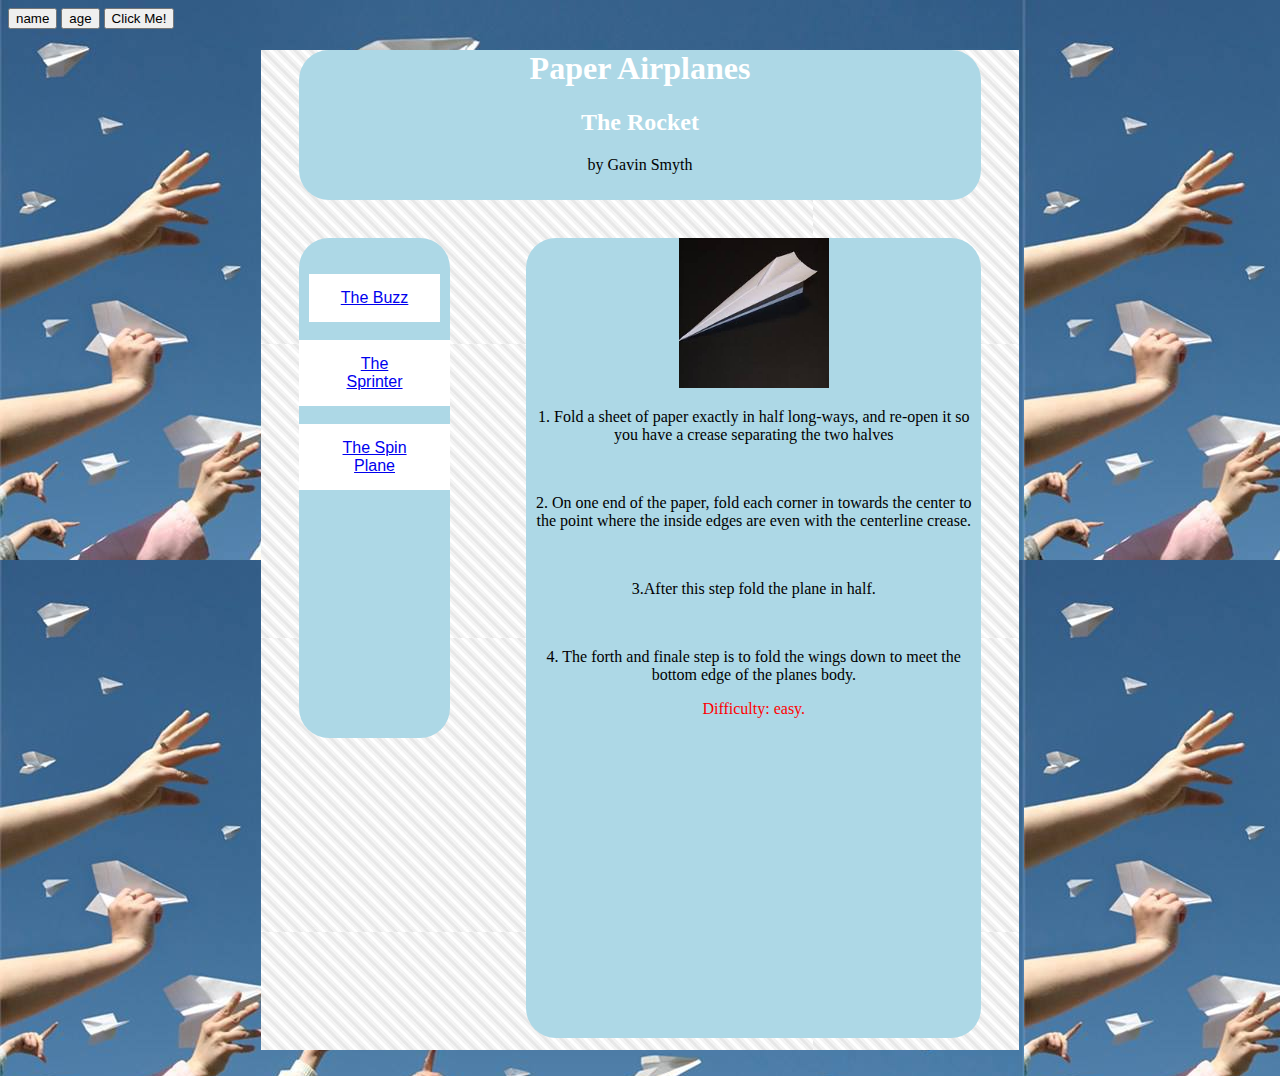
<file: index.html>
<!DOCTYPE html>
<html>
	<head>
		<link rel="stylesheet" type="text/css" href="style.css">
		<title>Paper Airplanes</title>
	</head>
	<body background="tom.png">
		<button onmouseover=popup1();>
			name
		</button>
		<button onmouseover=popup2();>
			age
		</button>
		<p id="demo" style="display:none">Alri Sam</p>

		<button type="button" onclick="document.getElementById('demo').style.display='block'">Click Me!</button>
		
	<script type="text/javascript">
		
	var age=parseInt(prompt("what is your age?"));
	var name=prompt("what is your name?");
		alert("welcome "+name);
		
	if(age=>18){
		alert("You can see the paper airplanes there sam");
	}
	else{
		("bye");
	}
	
	function popup1(){
			alert(name);
		}
		function popup2(){
			alert(age);
		}
	</script>
	<div id="wrapper" >
	
		<div id="ed">
		<h1>Paper Airplanes</h1>
		<h2>The Rocket</h2>
		<p>by Gavin Smyth</p>
		</div>
		
		<div id="sam" >
		<br><br>
		<button class="button"><a href="TheBuzz.html">The Buzz</a></button>
		<br><br>
		<button class="button"><a href="TheSprinter.html">The Sprinter</a></button>
		<br><br>
		<button class="button"><a href="TheSpinPlane.html">The Spin Plane</a></button>
		</div>
		<div id="hi">
		<img src="lol.jpg" alt="paper airplane" height="150px" width="150px";>
		<p>1. Fold a sheet of paper exactly in half long-ways, and re-open it so you have a crease separating the two halves</p>
		 <br>
		<p>2. On one end of the paper, fold each corner in towards the center to the point where the inside edges are even with the centerline crease.</p>
		<br>
		<p>3.After this step fold the plane in half.</p>
		<br>
		<p>4. The forth and finale step is to fold the wings down to meet the bottom edge of the planes body.</p>
		<p class="cye">Difficulty: easy.</p>
		</div>
	
	</div>
	
	
	
	</body>
</html>
</file>
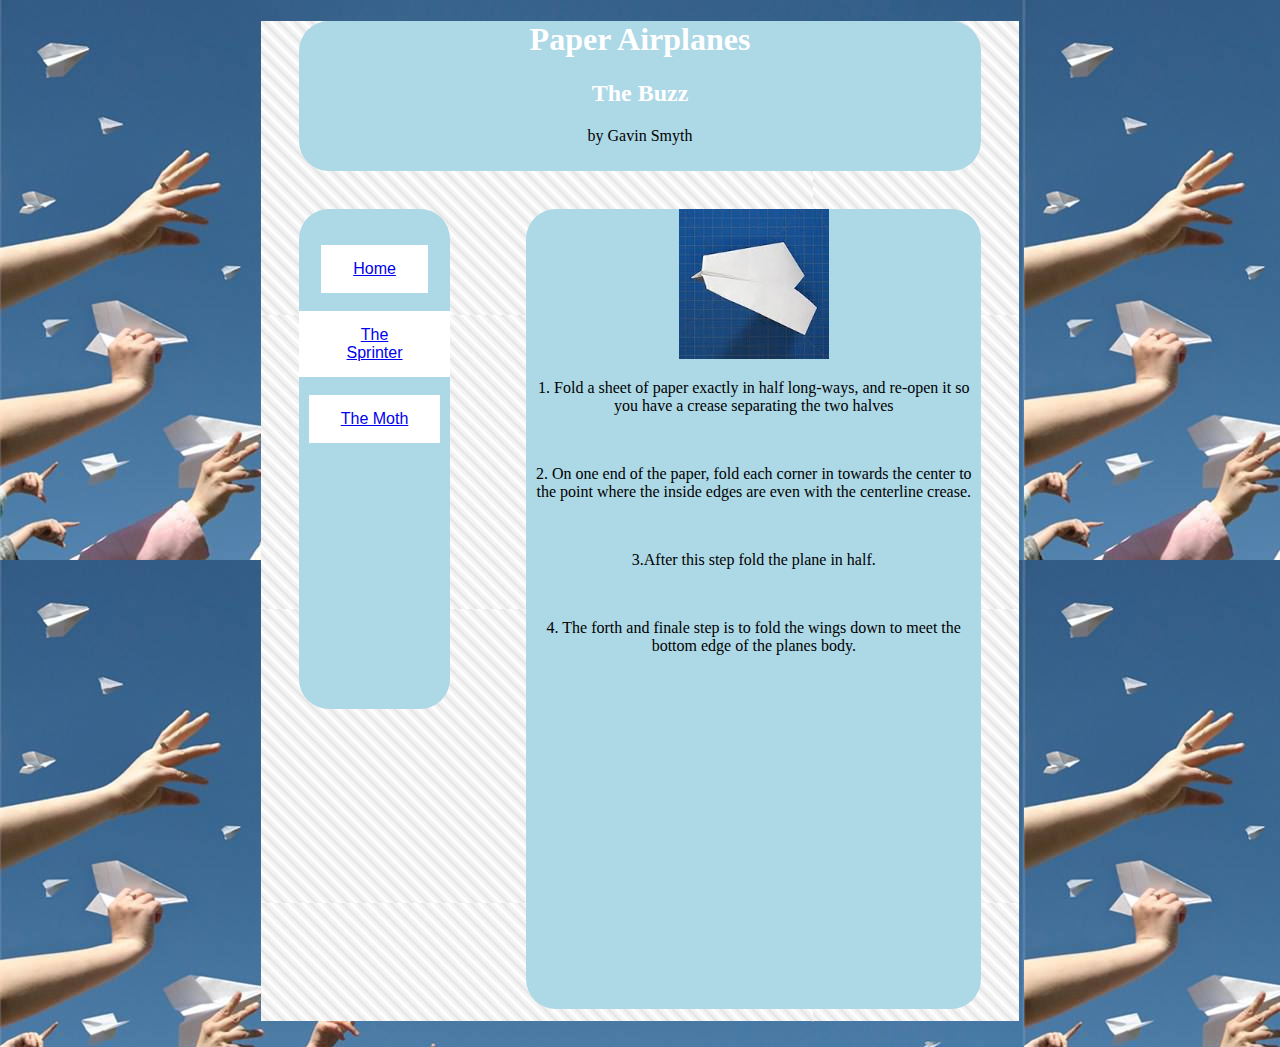
<file: The Buzz.html>
<!DOCTYPE html>
<html>
	<head>
		<link rel="stylesheet" type="text/css" href="style.css">
		<title>Paper Airplanes</title>
	</head>
	<body background="tom.png">
		
	
	<div id="wrapper" >
	
		<div id="ed">
		<h1>Paper Airplanes</h1>
		<h2>The Buzz</h2>
		<p>by Gavin Smyth</p>
		</div>
		
		<div id="sam" >
		<br><br>
		<button class="button"><a href="index.html">Home</a></button>
		<br><br>
		<button class="button"><a href="TheSprinter.html">The Sprinter</a></button>
		<br><br>
		<button class="button"><a href="Moth.html">The Moth</a></button>
		</div>
		<div id="hi">
		<img src="hi.jpg" alt="buzz airplane" height="150px" width="150px";>
		<p>1. Fold a sheet of paper exactly in half long-ways, and re-open it so you have a crease separating the two halves</p>
		 <br>
		<p>2. On one end of the paper, fold each corner in towards the center to the point where the inside edges are even with the centerline crease.</p>
		<br>
		<p>3.After this step fold the plane in half.</p>
		<br>
		<p>4. The forth and finale step is to fold the wings down to meet the bottom edge of the planes body.</p>
		</div>
	
	</div>
	
	
	
	</body>
</html>
</file>
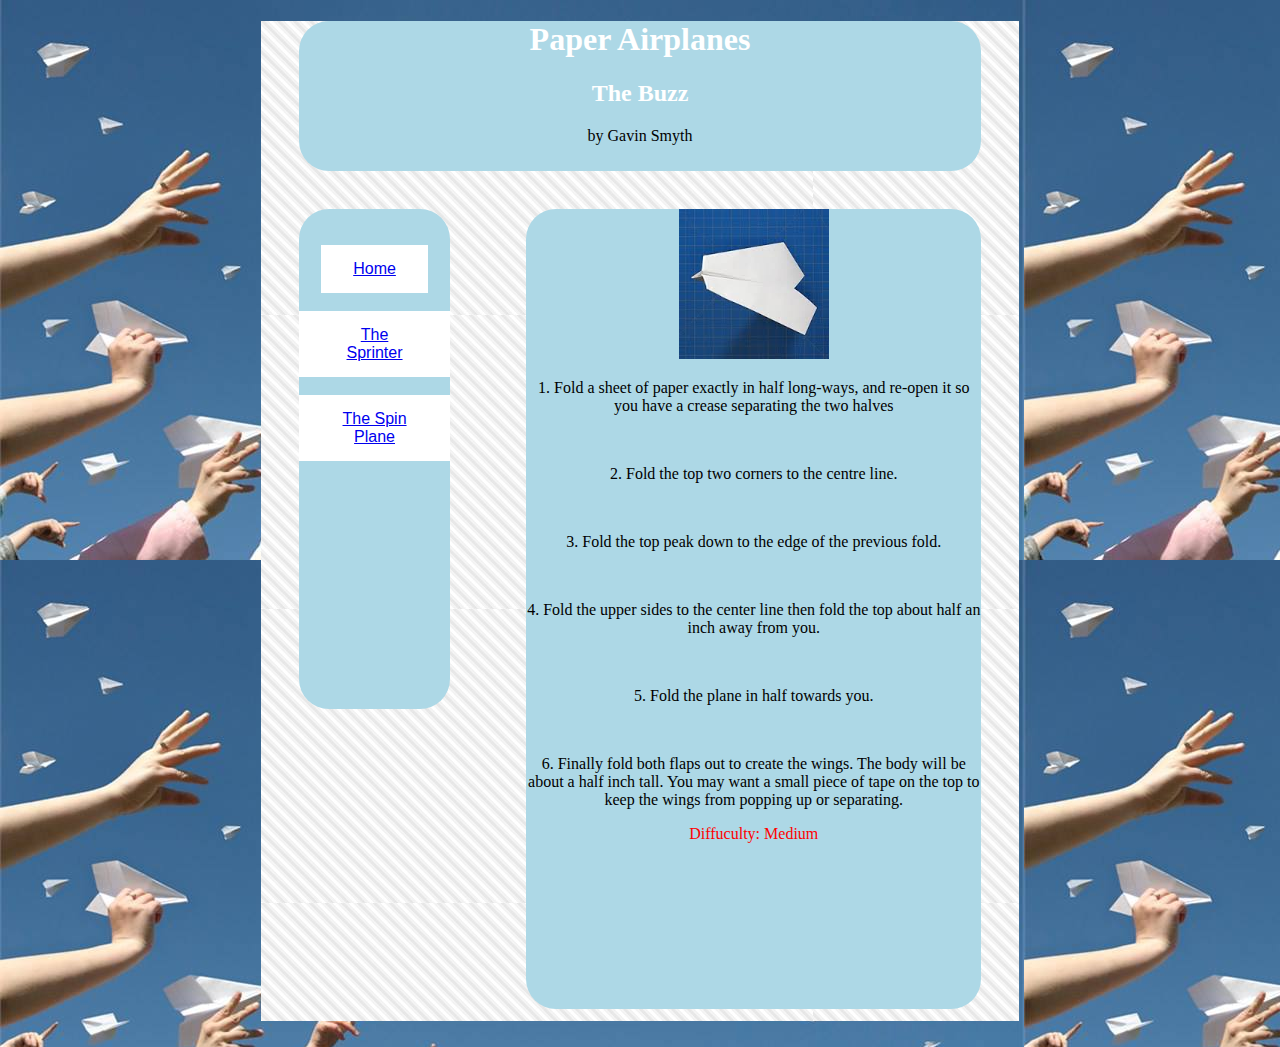
<file: TheBuzz.html>
<!DOCTYPE html>
<html>
	<head>
		<link rel="stylesheet" type="text/css" href="style.css">
		<title>Paper Airplanes</title>
	</head>
	<body background="tom.png">
		
	
	<div id="wrapper" >
	
		<div id="ed">
		<h1>Paper Airplanes</h1>
		<h2>The Buzz</h2>
		<p>by Gavin Smyth</p>
		</div>
		
		<div id="sam" >
		<br><br>
		<button class="button"><a href="index.html">Home</a></button>
		<br><br>
		<button class="button"><a href="TheSprinter.html">The Sprinter</a></button>
		<br><br>
		<button class="button"><a href="TheSpinPlane.html">The Spin Plane</a></button>
		</div>
		<div id="hi">
		<img src="hi.jpg" alt="buzz airplane" height="150px" width="150px";>
		<p>1. Fold a sheet of paper exactly in half long-ways, and re-open it so you have a crease separating the two halves</p>
		 <br>
		<p>2. Fold the top two corners to the centre line.</p>
		<br>
		<p>3. Fold the top peak down to the edge of the previous fold.</p>
		<br>
		<p>4. Fold the upper sides to the center line then fold the top about half an inch away from you.</p>
		<br>
		<p>5. Fold the plane in half towards you.</p>
		<br>
		<p>6. Finally fold both flaps out to create the wings. The body will be about a half inch tall. You may want a small piece of tape on the top to keep the wings from popping up or separating.</p>
		<p class="cye">Diffuculty: Medium</p>
		</div>
	
	</div>
	
	
	
	</body>
</html>
</file>
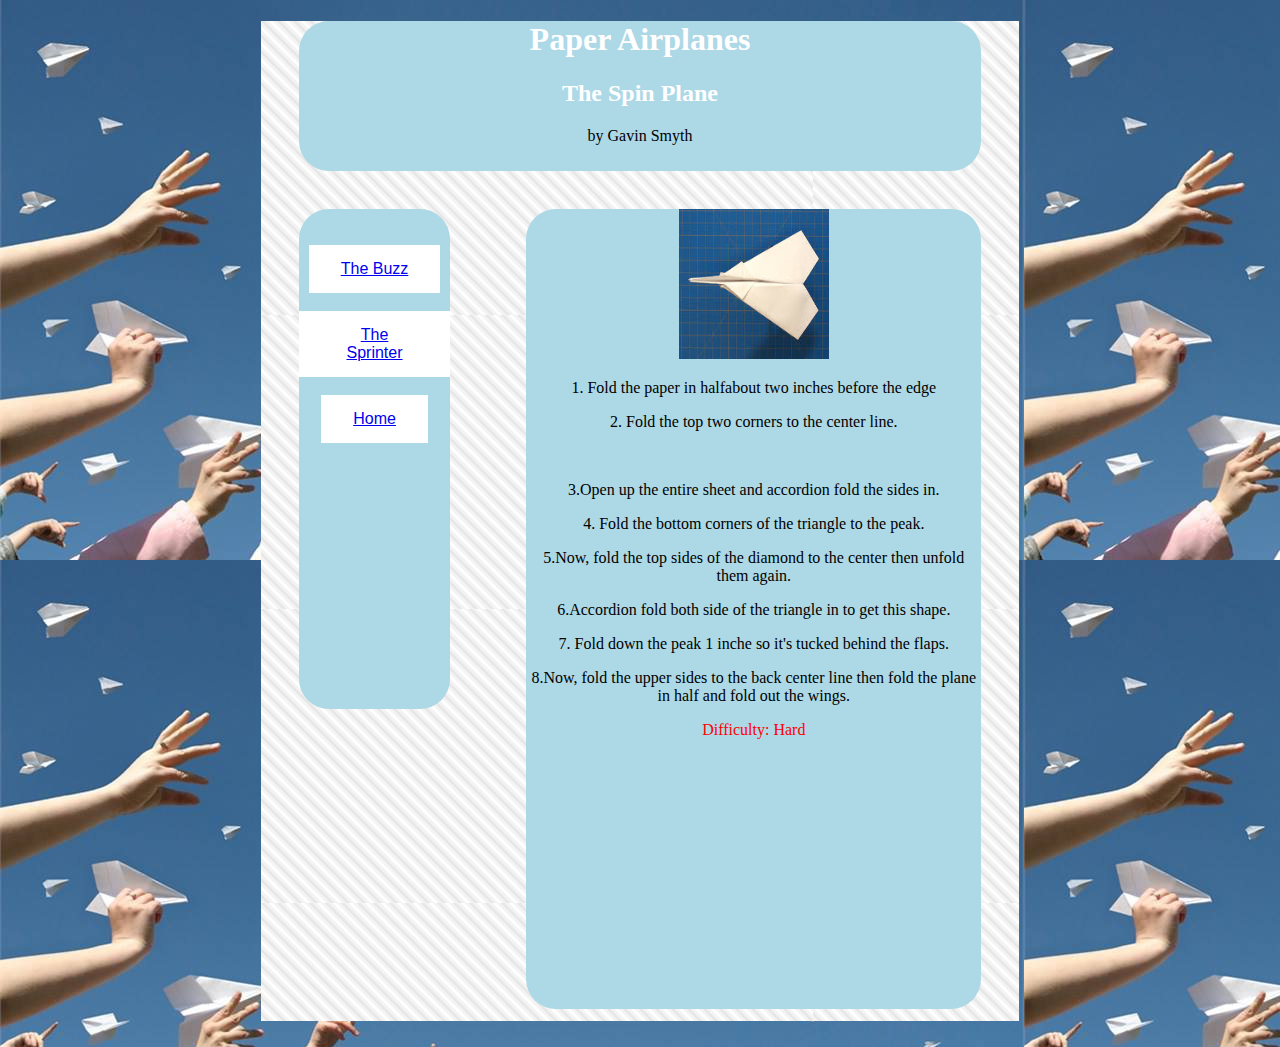
<file: TheSpinPlane.html>
<!DOCTYPE html>
<html>
	<head>
		<link rel="stylesheet" type="text/css" href="style.css">
		<title>Paper Airplanes</title>
	</head>
	<body background="tom.png">
		
	<div id="wrapper" >
	
		<div id="ed">
		<h1>Paper Airplanes</h1>
		<h2>The Spin Plane</h2>
		<p>by Gavin Smyth</p>
		</div>
		
		<div id="sam" >
		<br><br>
		<button class="button"><a href="TheBuzz.html">The Buzz</a></button>
		<br><br>
		<button class="button"><a href="TheSprinter.html">The Sprinter</a></button>
		<br><br>
		<button class="button"><a href="index.html">Home</a></button>
		</div>
		<div id="hi">
		<img src="spin.jpg" alt="spin airplane" height="150px" width="150px";>
		<p>1. Fold the paper in halfabout two inches before the edge</p>
		<p>2. Fold the top two corners to the center line.</p>
		<br>
		<p>3.Open up the entire sheet and accordion fold the sides in.</p>
		<p>4. Fold the bottom corners of the triangle to the peak.</p>
		<p>5.Now, fold the top sides of the diamond to the center then unfold them again. </p>
		<p>6.Accordion fold both side of the triangle in to get this shape.</p>
		<p>7. Fold down the peak 1 inche so it's tucked behind the flaps.</p>
		<p>8.Now, fold the upper sides to the back center line then fold the plane in half and fold out the wings. </p>
		<p class="cye">Difficulty: Hard</p>
		</div>
	
	</div>
	
	
	
	</body>
</html>
</file>
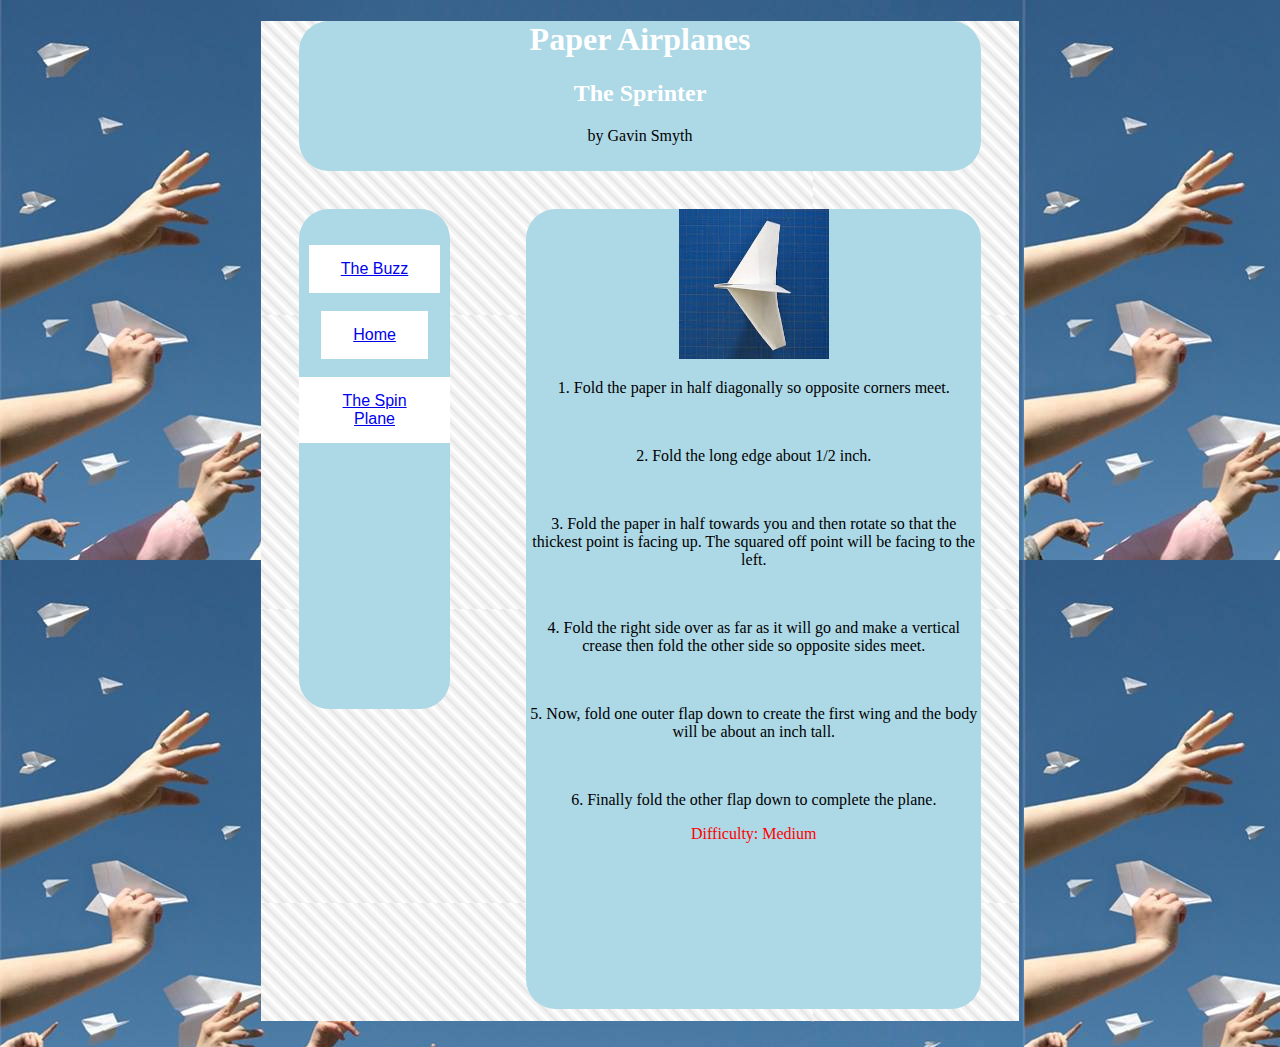
<file: TheSprinter.html>
<!DOCTYPE html>
<html>
	<head>
		<link rel="stylesheet" type="text/css" href="style.css">
		<title>Paper Airplanes</title>
	</head>
	<body background="tom.png">
		

	<div id="wrapper" >
	
		<div id="ed">
		<h1>Paper Airplanes</h1>
		<h2>The Sprinter</h2>
		<p>by Gavin Smyth</p>
		</div>
		
		<div id="sam" >
		<br><br>
		<button class="button"><a href="TheBuzz.html">The Buzz</a></button>
		<br><br>
		<button class="button"><a href="index.html">Home</a></button>
		<br><br>
		<button class="button"><a href="TheSpinPlane.html">The Spin Plane</a></button>
		</div>
		<div id="hi">
		<img src="sprinter.jpg" alt="sprinter airplane" height="150px" width="150px";>
		<p>1. Fold the paper in half diagonally so opposite corners meet.</p>
		 <br>
		<p>2. Fold the long edge about 1/2 inch.</p>
		<br>
		<p>3. Fold the paper in half towards you and then rotate so that the thickest point is facing up. The squared off point will be facing to the left.</p>
		<br>
		<p>4. Fold the right side over as far as it will go and make a vertical crease then fold the other side so opposite sides meet.</p>
		<br>
		<p>5. Now, fold one outer flap down to create the first wing and the body will be about an inch tall.</p>
		<br>
		<p>6. Finally fold the other flap down to complete the plane.</p>
		<p class="cye">Difficulty: Medium</p>
		</div>
	
	</div>
	
	
	
	</body>
</html>
</file>
<file: style.css>
#wrapper{
	width:60%;
	height:1000px;
	background-image:url("alri.jpg");
	background-image:cover;
	margin:0 auto;
}
#ed
{
	width: 90%;
    height: 150px;
	background:lightblue;
	margin:0 auto;
	border-radius: 30px;
	text-align: center;
	vertical-align: middle;
}
#sam
{
	width:20%;
	height:500px;
	background:lightblue;
	border-radius: 30px;
	margin:5%;
	float:left;
	text-align: center;
	vertical-align: middle;
	
}
#hi{
	width:60%;
	height:800px;
	background:lightblue;
	border-radius: 30px;
	margin:5%;
	float:right;
	text-align: center;
	vertical-align: middle;
	
}
body{
	background-image:tom.png;
	
}
h1{
	font-family:Corben;
	color:white;
	
}
.button{
	background-color:white;
    border: none;
    color: white;
    padding: 15px 32px;
    text-align: center;
    text-decoration: none;
    display: inline-block;
    font-size: 16px;
}
h2{
	color:white;
}
.cye{
	color:red;
}
#demo{
	color:red;
}
</file>
